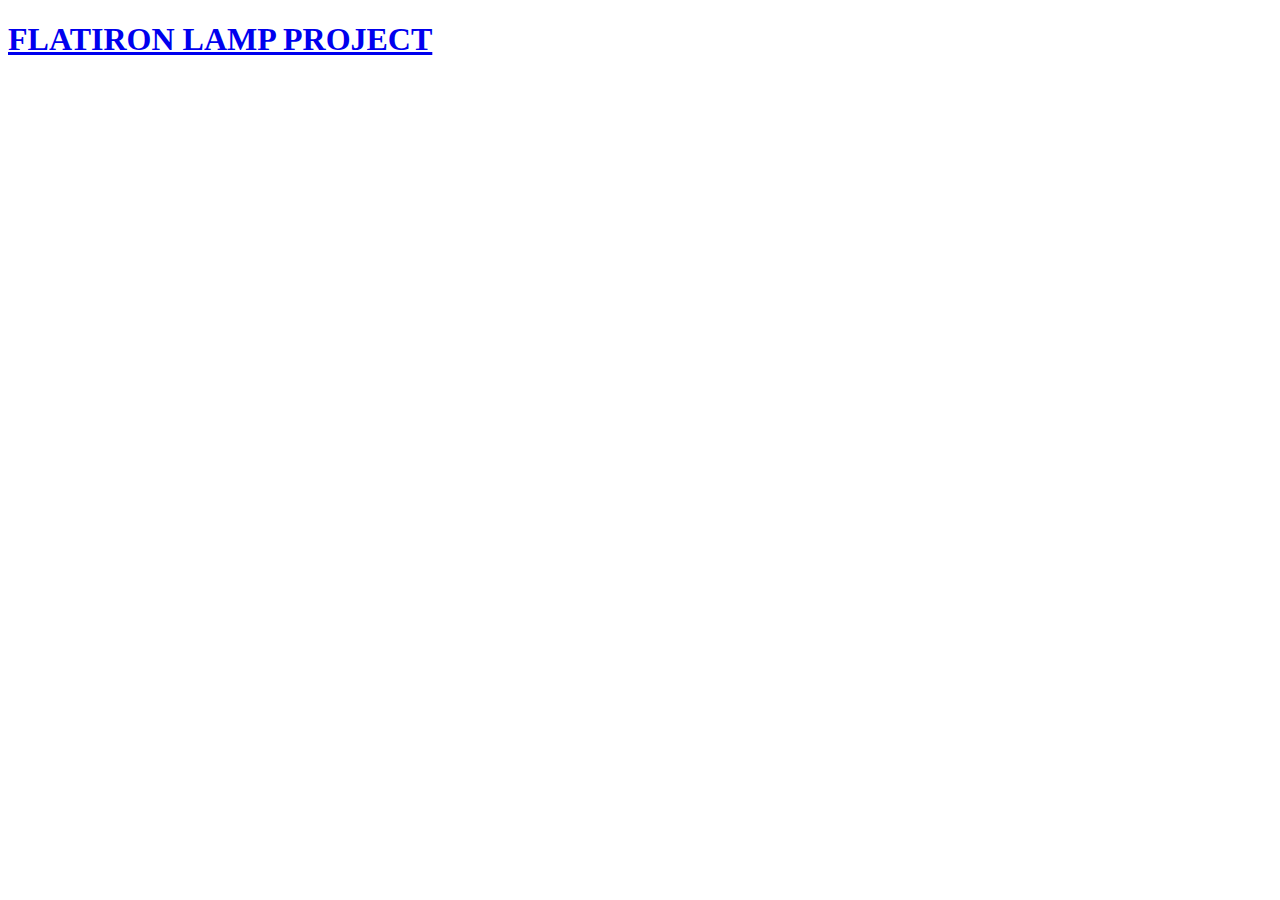
<file: index.htm>
<!DOCTYPE html>
<html>
<head>
    <meta charset="UTF-8"/>
    <meta http-equiv="Content-type" content="text/html; charset=utf-8"/>
    <meta name="viewport" content="width=device-width, initial-scale=1.0"/> 
    <title>My Form Page</title>
</head>

<body class="main">
    <div class="main">
        <form class="main" action="" metho="post">
            <h1><a href="Flatiron_LAMP_Project/index_main.htm">FLATIRON LAMP PROJECT</a></h1>
            <br/>
        </form>
    </div>
</body>
</html>
</file>
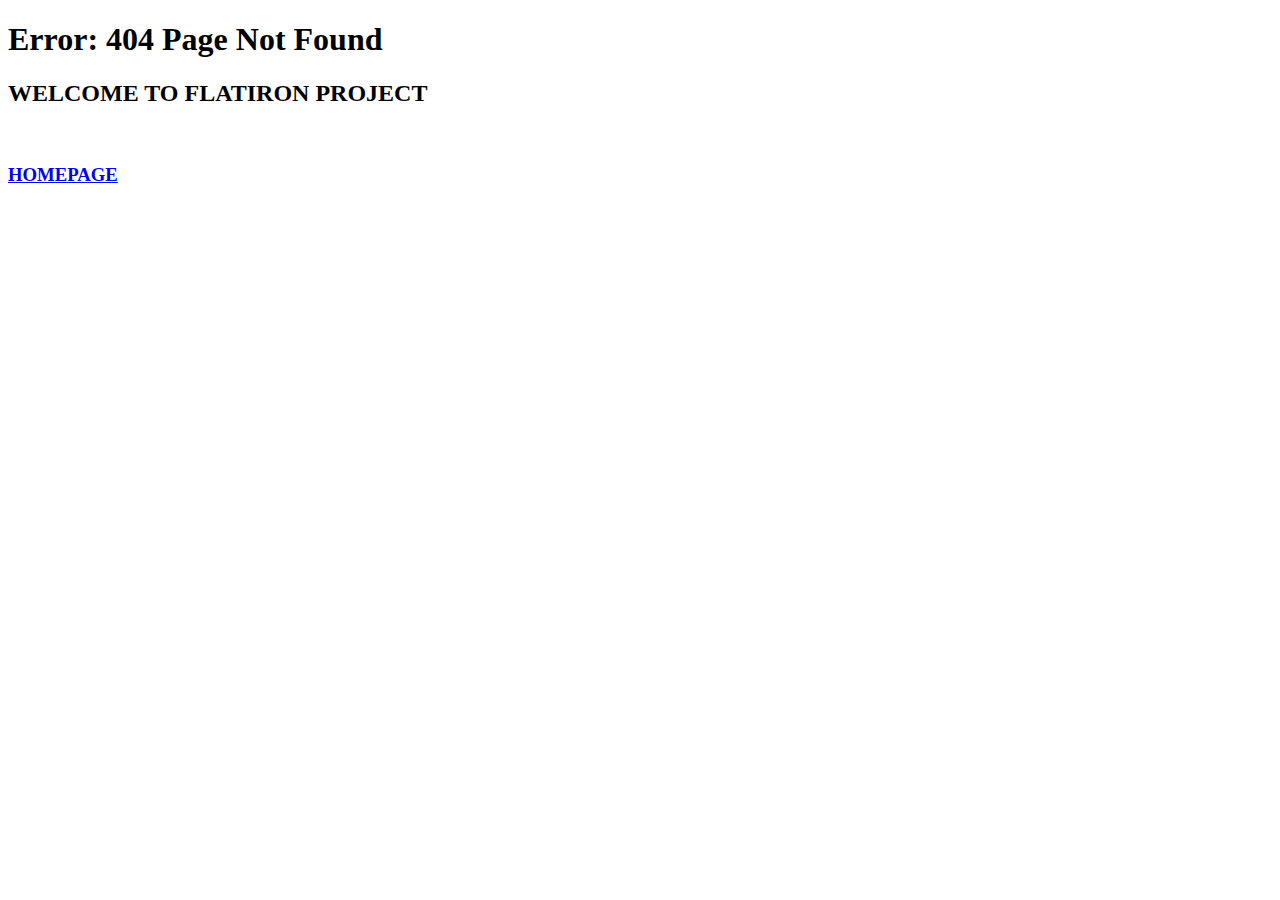
<file: custom404.htm>
<!DOCTYPE html>
<html>
<head>
    <meta charset="UTF-8"/>
    <meta http-equiv="Content-type" content="text/html; charset=utf-8"/>
    <meta name="viewport" content="width=device-width, initial-scale=1.0"/> 
    <title>My Form Page</title>
</head>

<body class="main">
    <div class="main">
        <h1> Error: 404 Page Not Found</h1>
        <h2> WELCOME TO FLATIRON PROJECT</h2><br>
        <h3><a href="../index.htm">HOMEPAGE</a></h3>
    </div>
</body>
</html>
</file>
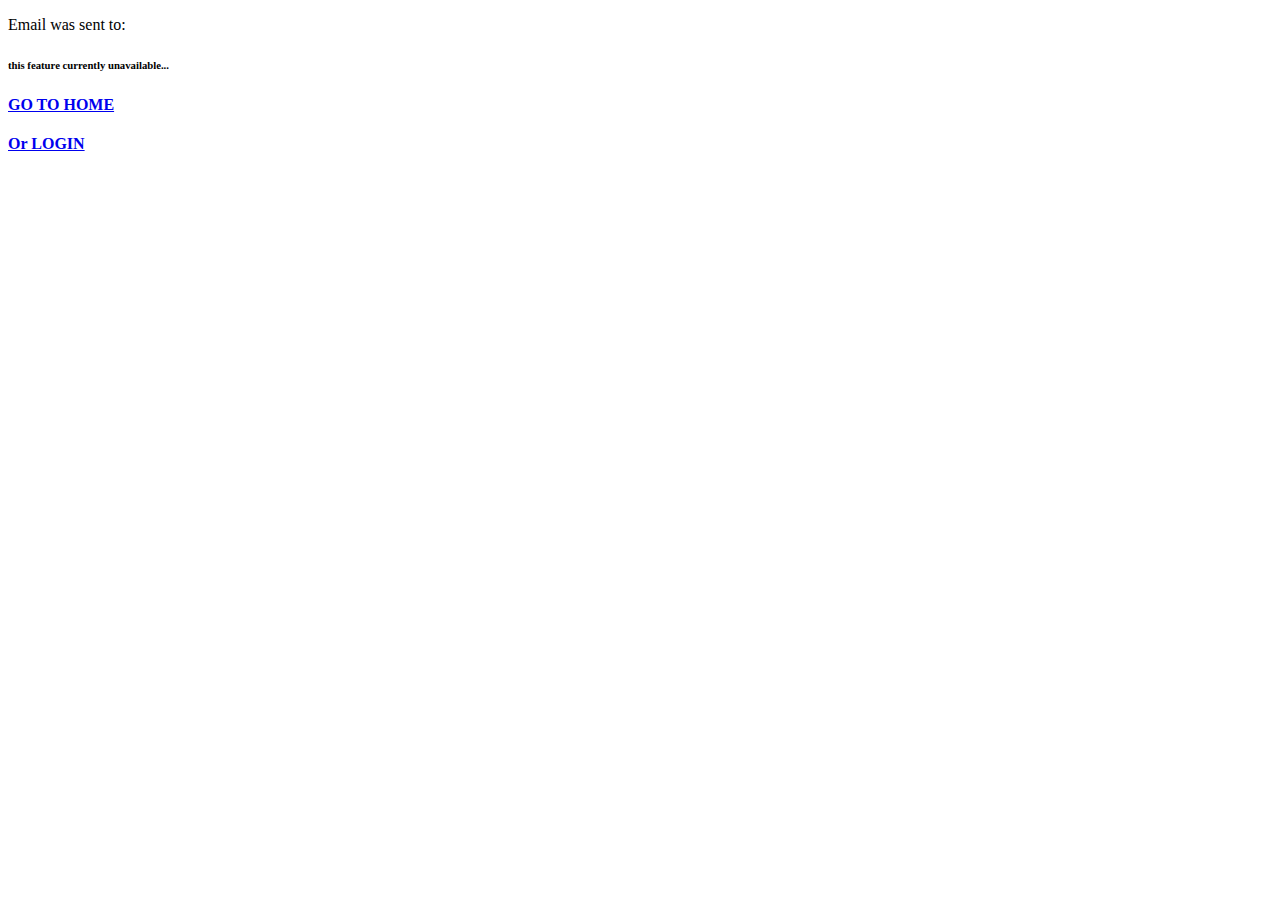
<file: formSubmission.htm>
<!DOCTYPE html>
<html>
<head>
  <title>Prevent Page Navigation and confirm email address...</title>
</head>
<body onload="mybodyfunc()">
  <p>Email was sent to:</p>
  <h4 id="email"></h4>
  <h6> this feature currently unavailable...</h6>
  <h4><a href="./index_main.htm">GO TO HOME</a></h4>
  <h4><a href="./log-in.php">Or LOGIN</a></h4>
</body>
<script src="formSubmission.js"></script>
</html>
</file>
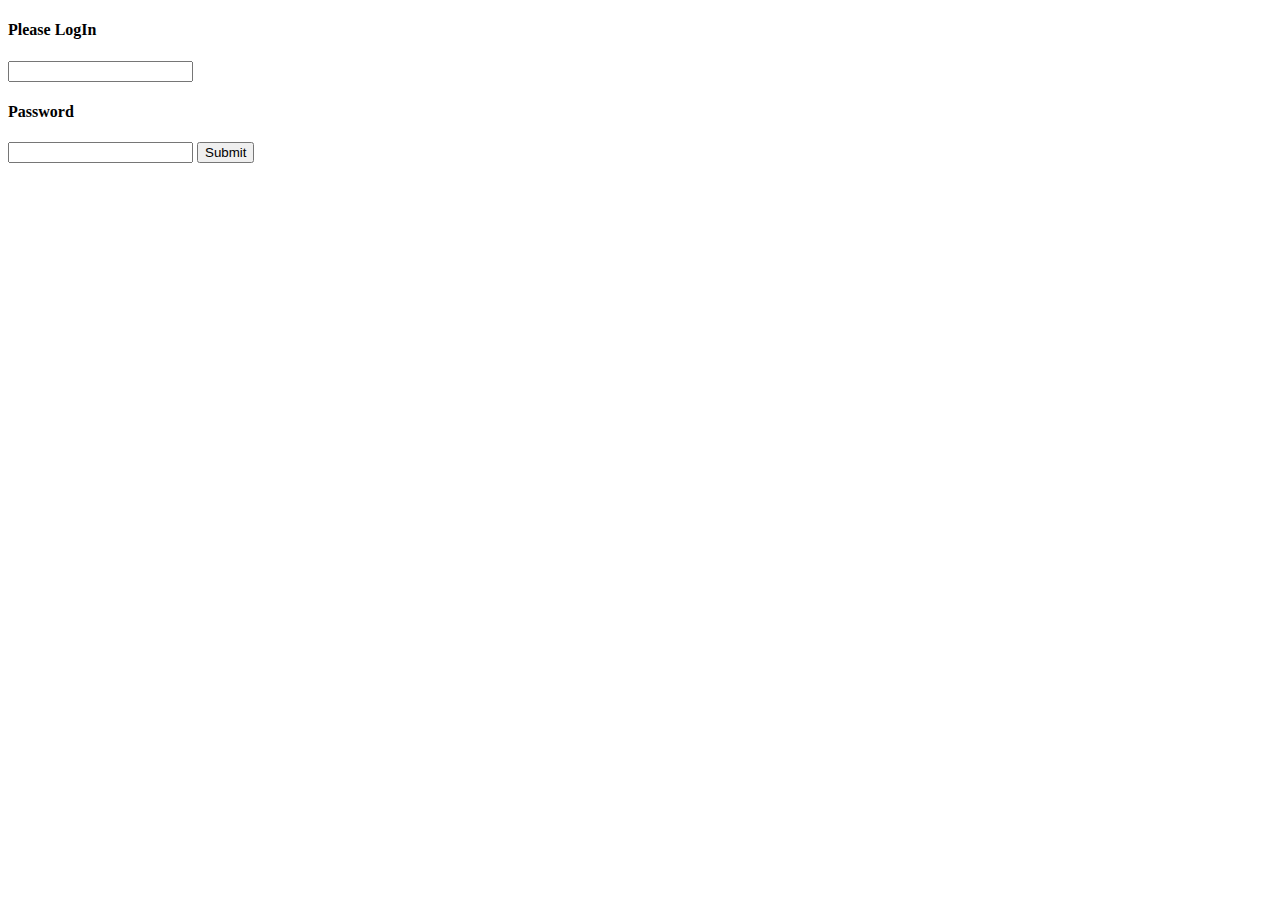
<file: Log-In.htm>
<!DOCTYPE html>
<html>
<head>
    <meta charset="UTF-8">
    <meta name="viewport" content="width=device-width, initial-scale=1.0"> 
    <title>Log In</title>
</head>

<body class="LogIn">
    <div class="LogIn">
    <form action="Log-In.htm" method="post" onsubmit="log_in_submit()">
        <label for="LogIn"><h4>Please LogIn</h4></label>
        <input type="text" name="Login" required>
        <label for="password-log"><h4>Password</h4></label>
        <input type="password" name="pwd" required>
        <input type="submit" value="Submit" name="sca">
    </form>
    </div>
</body>
<script src="log-in.js" defer></script>
</html>
</file>
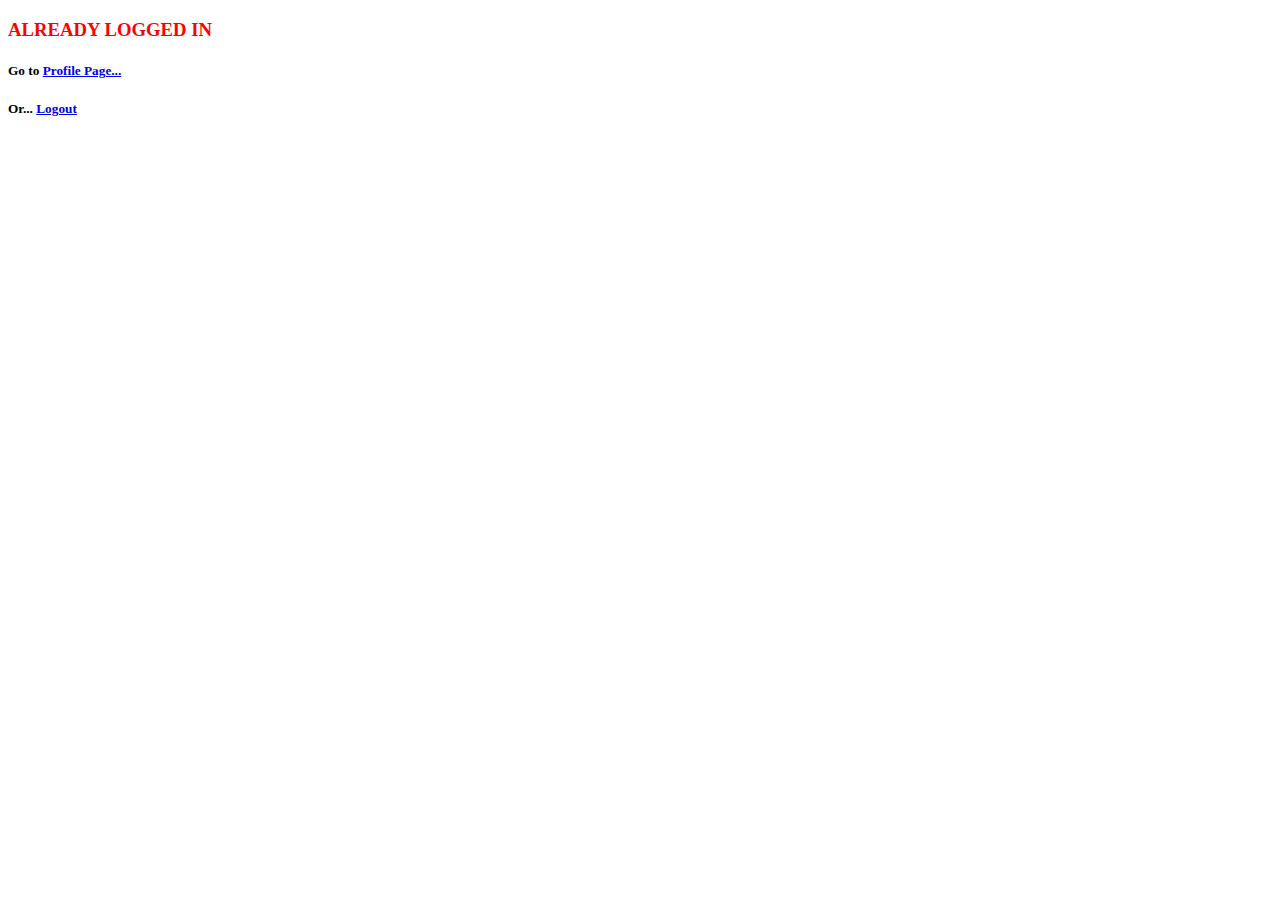
<file: user_already_exist.htm>
<!DOCTYPE html>
<html>
<head>
    <meta charset="UTF-8">
    <meta name="viewport" content="width=device-width, initial-scale=1.0"> 
    <title>User Already Exists Redirect</title>
</head>

<body class="Redirect">
    <div class="Redirect">
    <p><h3 style="color:red">ALREADY LOGGED IN</h3></p>
    <p><h5>Go to <a href="user_profile.htm">Profile Page...</a></h2></p>
    <p><h5>Or... <a href="logout.php">Logout</a></h2></p>
    </div>
</body>
</html>
</file>
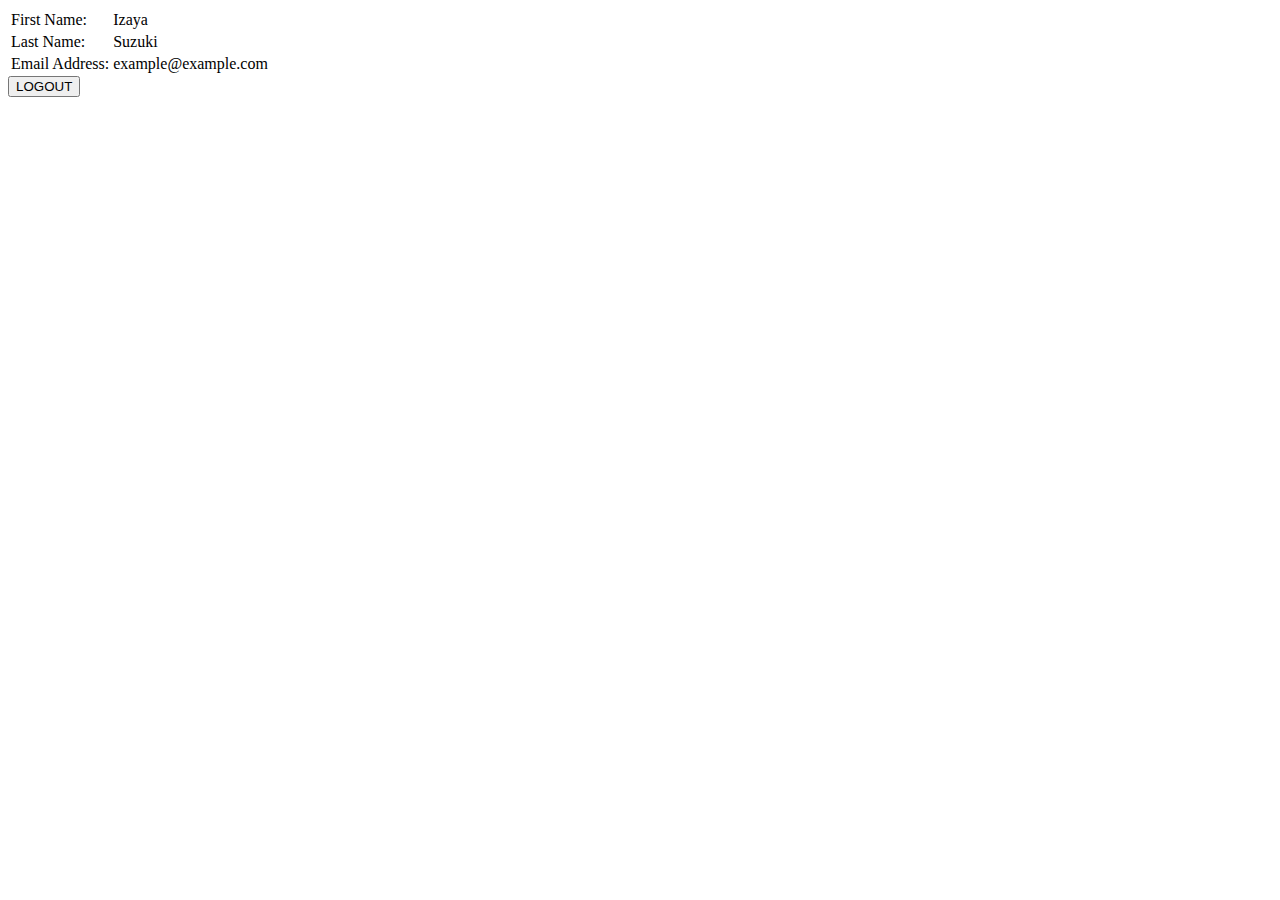
<file: user_profile.htm>
<!DOCTYPE html>
<html>
<head>
    <meta charset="UTF-8"/>
    <meta http-equiv="Content-type" content="text/html; charset=utf-8"/>
    <meta name="viewport" content="width=device-width, initial-scale=1.0"/> 
    <title>User Profile Page</title>
</head>

<body class="main">
    <div class="main">
        <form class="main" action="" metho="post">
            <table>
                <tr>
                    <td>First Name:</td>
                    <td>Izaya</td>
                </tr>
                <tr>
                    <td>Last Name:</td>
                    <td>Suzuki</td>
                </tr>
                <tr>
                    <td>Email Address:</td>
                    <td>example@example.com</td>
                </tr>
            </table>
            <input type="submit" action="index_main.htm" method="post" name="logout" value="LOGOUT">
        </form>
    </div>
</body>
</html>
</file>
